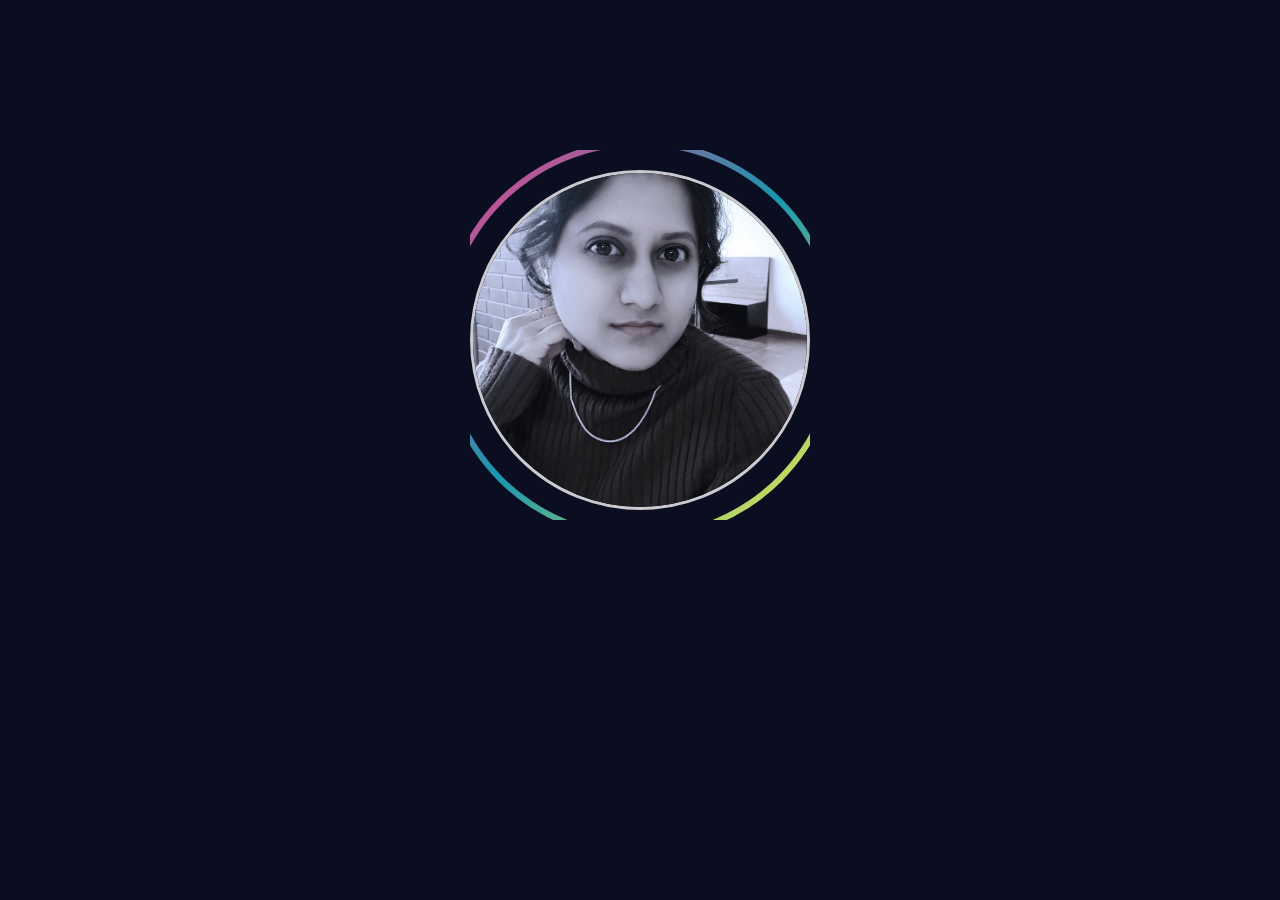
<file: profile/index.html>
<!DOCTYPE html>
<html>
<head>
    <title>Document</title>
    <link rel="stylesheet" href="index.css">
</head>
<body>
    <div class="box">
        <div class="content">
            <img src="myPhoto.jpg" alt="">
            <h2>Hi! I am Archana S<br> <span>View My Profile</span></h2>
            <a href="profile.html" target="_self">Hire me</a>
        </div>
    </div>
</body>
</html>
</file>
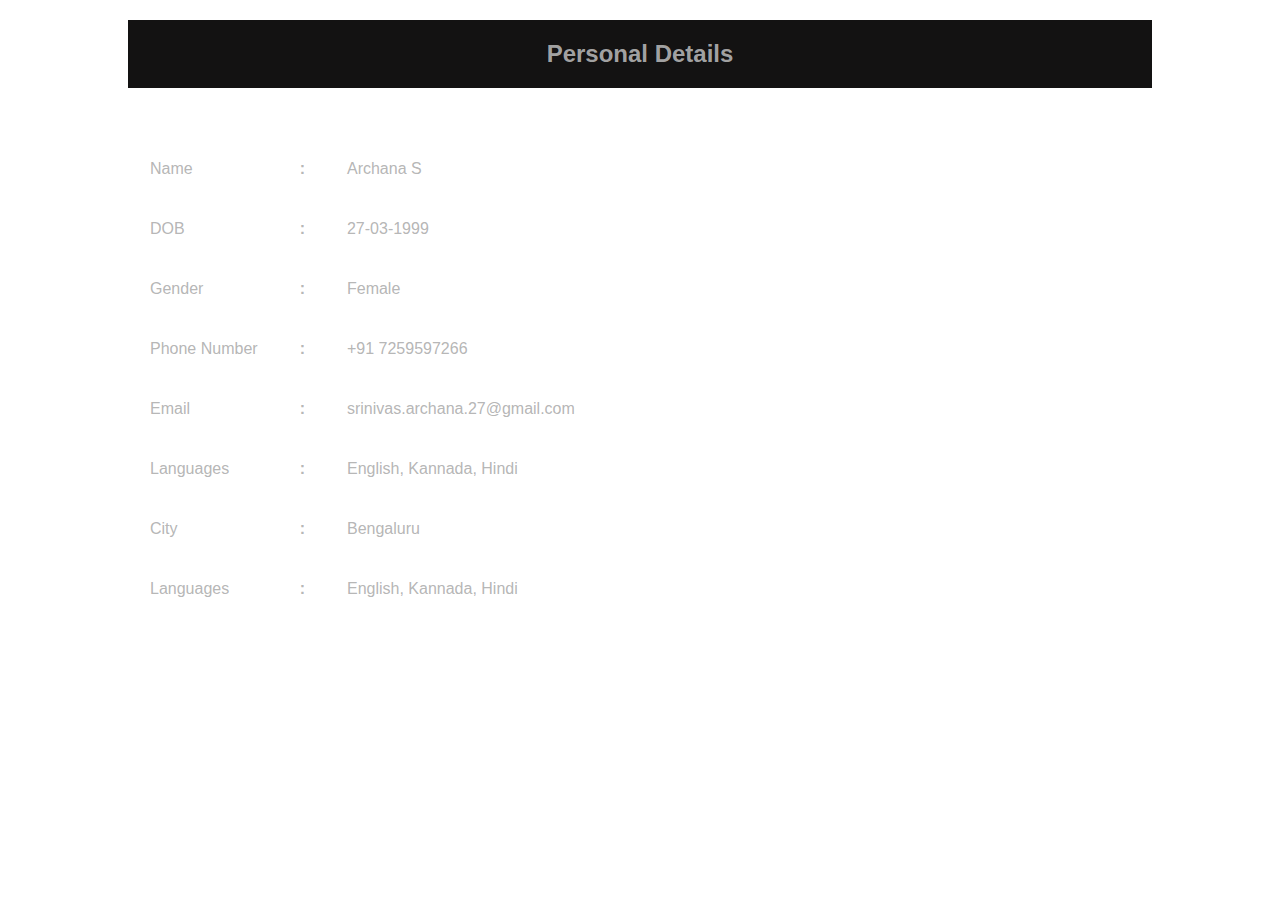
<file: profile/about.html>
<!DOCTYPE html>
<head>
    <title>Document</title>
    <style>
        h2{
            background-color:rgb(19, 18, 18);
            color:#b0b0b0ee;
            text-align: center;
            padding: 20px;
            margin-bottom: 50px;
        }
        body{
            color:#b0b0b0ee;
            font-family: 'Poppins',sans-serif;
            width: 80%;
            margin: auto;
        }
        a{
            text-decoration: none;
            color:#b0b0b0ee;
        }
        table{
            text-align: left;
        }
    </style>
</head>
<body>
    <h2>Personal Details</h2>
    <div>
        <table  cellpadding="20px">
            <tr>
                <td>Name</td>
                <th>:</th>
                <td>Archana S</td>
            </tr>
            <tr>
                <td>DOB</td>
                <th>:</th>
                <td>27-03-1999</td></tr>
            <tr>
                <td>Gender</td>
                <th>:</th>
                <td>Female</td>
            </tr>
            <tr>
                <td>Phone Number</td>
                <th>:</th>
                <td>+91 7259597266</td>
            </tr>
            <tr>
                <td>Email</td>
                <th>:</th>
                <td><a href="mailto:srinivas.archana.27@gmail.com">srinivas.archana.27@gmail.com</a></td>
            </tr>
            <tr>
                <td>Languages</td>
                <th>:</th>
                <td>English, Kannada, Hindi</td>
            </tr>
            <tr>
                <td>City</td>
                <th>:</th>
                <td>Bengaluru</td>
            </tr>
            <tr>
                <td>Languages</td>
                <th>:</th>
                <td>English, Kannada, Hindi</td>
            </tr>
        </table>
    </div>
</body>
</html>
</file>
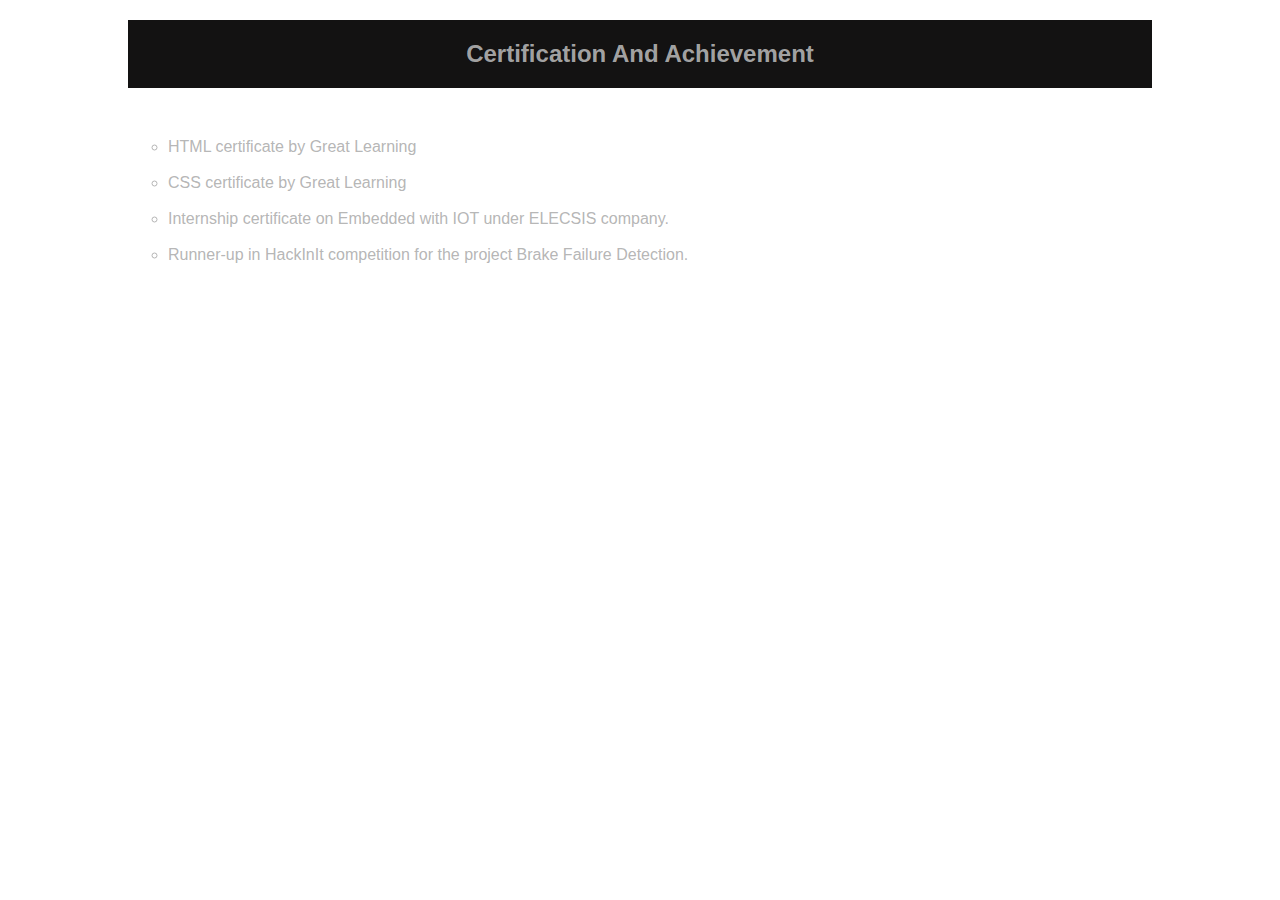
<file: profile/certification.html>
<!DOCTYPE html>
<head>
    <title>Document</title>
    <style>
        h2{
            background-color:rgb(19, 18, 18);
            color:#b0b0b0ee;
            text-align: center;
            padding: 20px;
            margin-bottom: 50px;
        }
        body{
            color:#b0b0b0ee;
            font-family: 'Poppins',sans-serif;
            width: 80%;
            margin: auto;
        }
    </style>
</head>
<body>
    <h2>Certification And Achievement</h2>
    <ul type="circle">
        <li>HTML certificate by Great Learning</li><br>
        <li>CSS certificate by Great Learning</li><br>
        <li>Internship certificate on Embedded with IOT under ELECSIS company.</li><br>
        <li>Runner-up in HackInIt competition for the project Brake Failure Detection.</li><br>
    </ul>
</body>
</html>
</file>
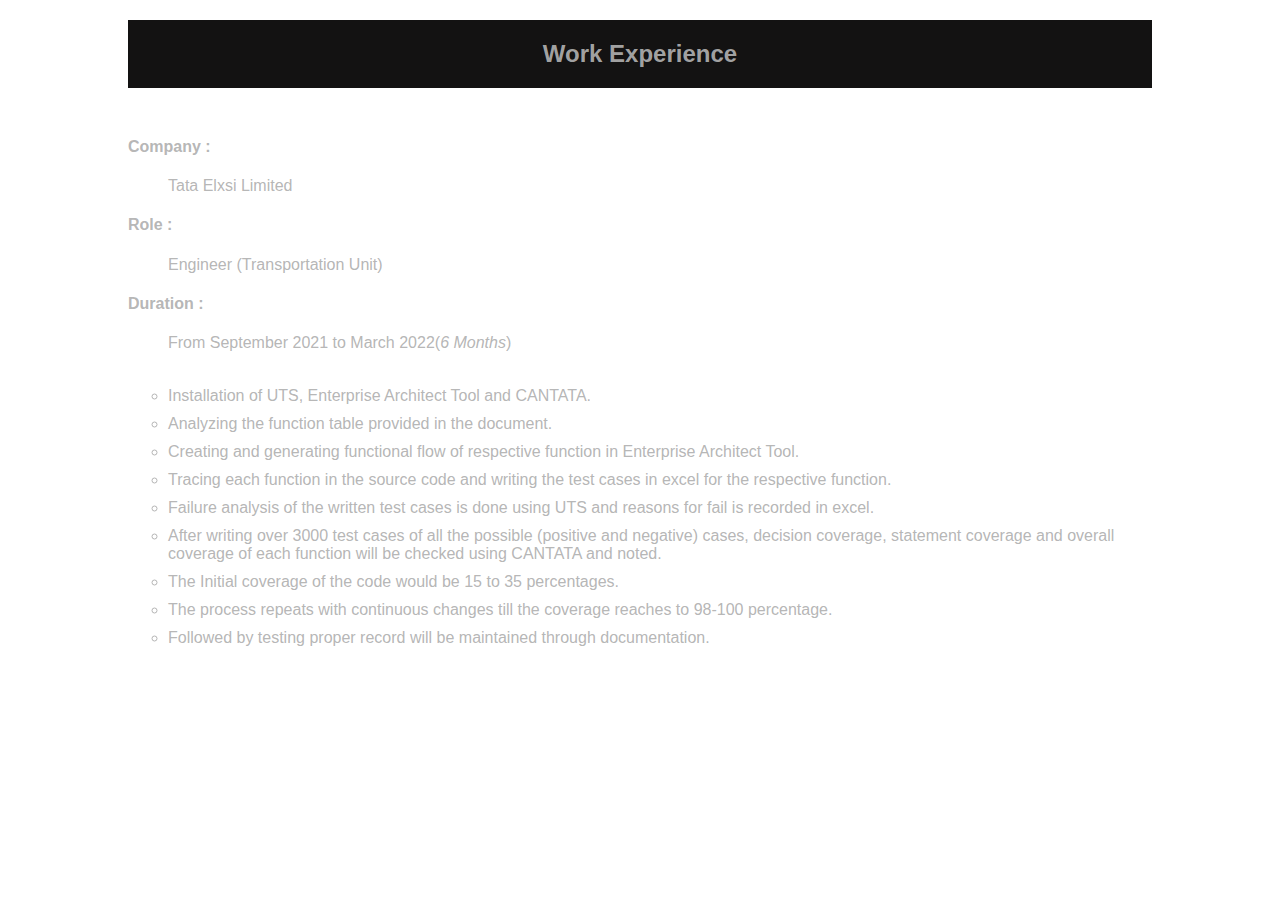
<file: profile/experience.html>
<!DOCTYPE html>
<head>
    <title>Work Experience Page</title>
    <style>
        h2{
            background-color:rgb(19, 18, 18);
            color:#b0b0b0ee;
            text-align: center;
            padding: 20px;
            margin-bottom: 50px;
        }
        body{
            color:#b0b0b0ee;
            font-family: 'Poppins',sans-serif;
            width: 80%;
            margin: auto;
        }
        ul{
            margin-top:35px;
        }
        li{
            margin-bottom: 10px;
        }
    </style>
</head>
<body>
    <h2>Work Experience</h2>
    <dl>
        <dt><h4>Company :</h4></dt>
        <dd>Tata Elxsi Limited</dd>
        <dt><h4>Role :</h4></dt>
        <dd>Engineer (Transportation Unit)</dd>
        <dt><h4>Duration :</h4></dt>
        <dd>From September 2021 to March 2022(<i>6 Months</i>)</dd>
    </dd>
    <ul type="circle">
        <li>Installation of UTS, Enterprise Architect Tool and CANTATA.</li>
        <li>Analyzing the function table provided in the document.</li>
        <li>Creating and generating functional flow of respective function in Enterprise Architect Tool.</li>
        <li>Tracing each function in the source code and writing the test cases in excel for the respective function.</li>
        <li>Failure analysis of the written test cases is done using UTS and reasons for fail is recorded in excel.</li>
        <li>After writing over 3000 test cases of all the possible (positive and negative) cases, decision coverage, statement coverage and overall coverage of each function will be checked using CANTATA and noted.</li>
        <li>The Initial coverage of the code would be 15 to 35 percentages.</li>
        <li>The process repeats with continuous changes till the coverage reaches to 98-100 percentage.</li>
        <li>Followed by testing proper record will be maintained through documentation.</li>
    </ul>
</body>
</html>
</file>
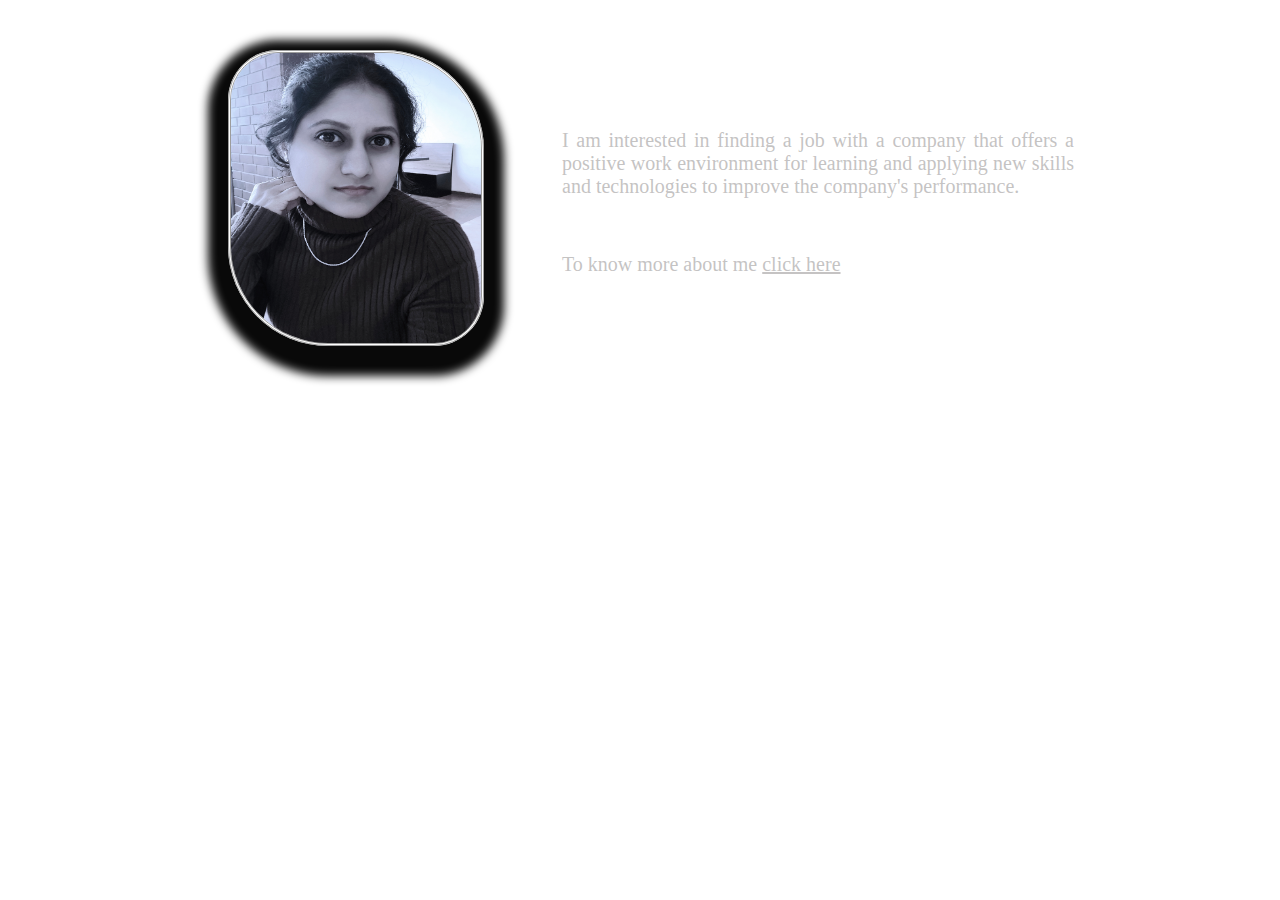
<file: profile/home.html>
<!DOCTYPE html>
<head>
    <title>Document</title>
    <style>
        body{
            color:#b0b0b0ee;
            font-family: 'Poppins',sans-serif;
            width: 80%;
            margin: auto;
        }
        #container{
            display: flex;
            justify-content:space-evenly;
            margin:auto;
            width: 100%;
            height: 370px;
            color:#959595ee;
        }
        img{
            width: 250px;
            height: 290px;
            border-top-right-radius: 100px;
            border-bottom-left-radius: 100px;
            border-bottom-right-radius: 50px;
            border-top-left-radius: 50px;
            margin-left: 100px;
            margin-top: 50px;
            border-style:double;
            box-shadow: 0px 10px 10px 20px rgb(9, 9, 9);
        }
        #image{ 
            border-bottom-left-radius: 100px;
            border-top-left-radius: 20px;
        }
        #details{
            margin: auto;
            width: 50%;
        }
        p{
            font-family:Cambria, Cochin, Georgia, Times, 'Times New Roman', serif;
            font-size: 20px;
            text-align: justify;
            color: rgba(186, 184, 184, 0.847);
            margin-top: 55px;
        }
        a{
            color: rgba(186, 184, 184, 0.847);
        }
        a:hover{
           color: rgb(226, 214, 172);
        }
    </style>
</head>
<body>
    <div id="container">
        <div id="image">
            <img src="myPhoto.jpg" alt="try again">
        </div>
        <div id="details">
            <div id="objective">
                <p>I am interested in finding a job with a company that offers a 
                    positive work environment for learning and applying new skills 
                    and technologies to improve the company's performance.
                </p>
            </div>
            <div id="summary">
                <p>To know more about me <a href="summary.html" target="myframe">click here</a> </p>
            </div>
        </div>
    </div>
</body>
</html>
</file>
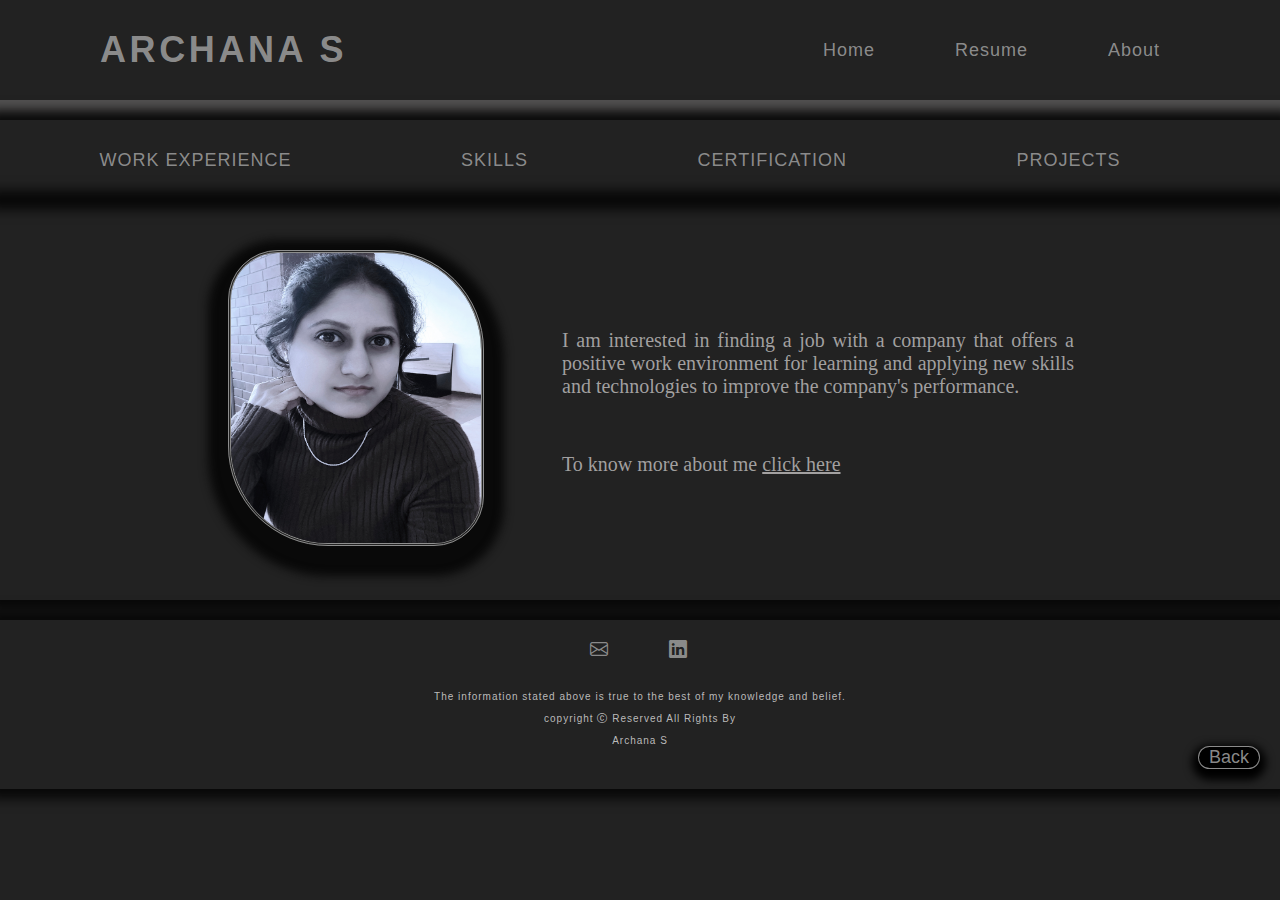
<file: profile/profile.html>
<!DOCTYPE html>
<head>
    <title>My Profile Page</title>
    <link rel="stylesheet" href="profile.css">
    <link rel="stylesheet" href="https://cdn.jsdelivr.net/npm/bootstrap-icons@1.11.3/font/bootstrap-icons.min.css">
</head>
<body>
    <div id="box">
        <div id="headbox">
            <div id="title">
                <h1>ARCHANA S</h1>
            </div>
            <div id="menu">
                <a href="home.html" target="myframe">Home</a>
                <a href="https://archanashrinivas.github.io/portfolio/ArchanaS.pdf" target="_blank">Resume</a>
                <a href="about.html" target="myframe" id="aboutanchor">About</a>
            </div>
        </div>
            <div id="topbox">
                <a href="experience.html" target="myframe">WORK EXPERIENCE</a>
                <a href="skills.html" target="myframe">SKILLS</a>
                <a href="certification.html" target="myframe">CERTIFICATION</a>
                <a href="project.html" target="myframe">PROJECTS</a>
            </div>
            <div id="bodybox">
                <iframe src="home.html" id="iframestyle" name="myframe"></iframe>
            </div>
        <div id="bottombox">
            <div id="icons">
                <a href="mailto:archanashrinivasa@gmail.com@gmail.com" class="iconanchor"><i class="bi bi-envelope" ></i></a>
                <a href="https://www.linkedin.com/in/archana-s-7254211b2/" target="_blank" class="iconanchor"><i class="bi bi-linkedin"></i></a>
            </div>
           
            <div id="declaration">
                <p>The information stated above is true to the best of my knowledge and belief.
                </p><br>
                <p>
                    copyright <i class="bi bi-c-circle" id="copyrightIcon"></i> Reserved All Rights By
    
                </p><br>
                <p>Archana S</p>
            </div>   
            <div id="back">
                <button><a href="index.html">Back</a></button>
            </div> 
        </div>
    </div>
    
</body>
</html>
</file>
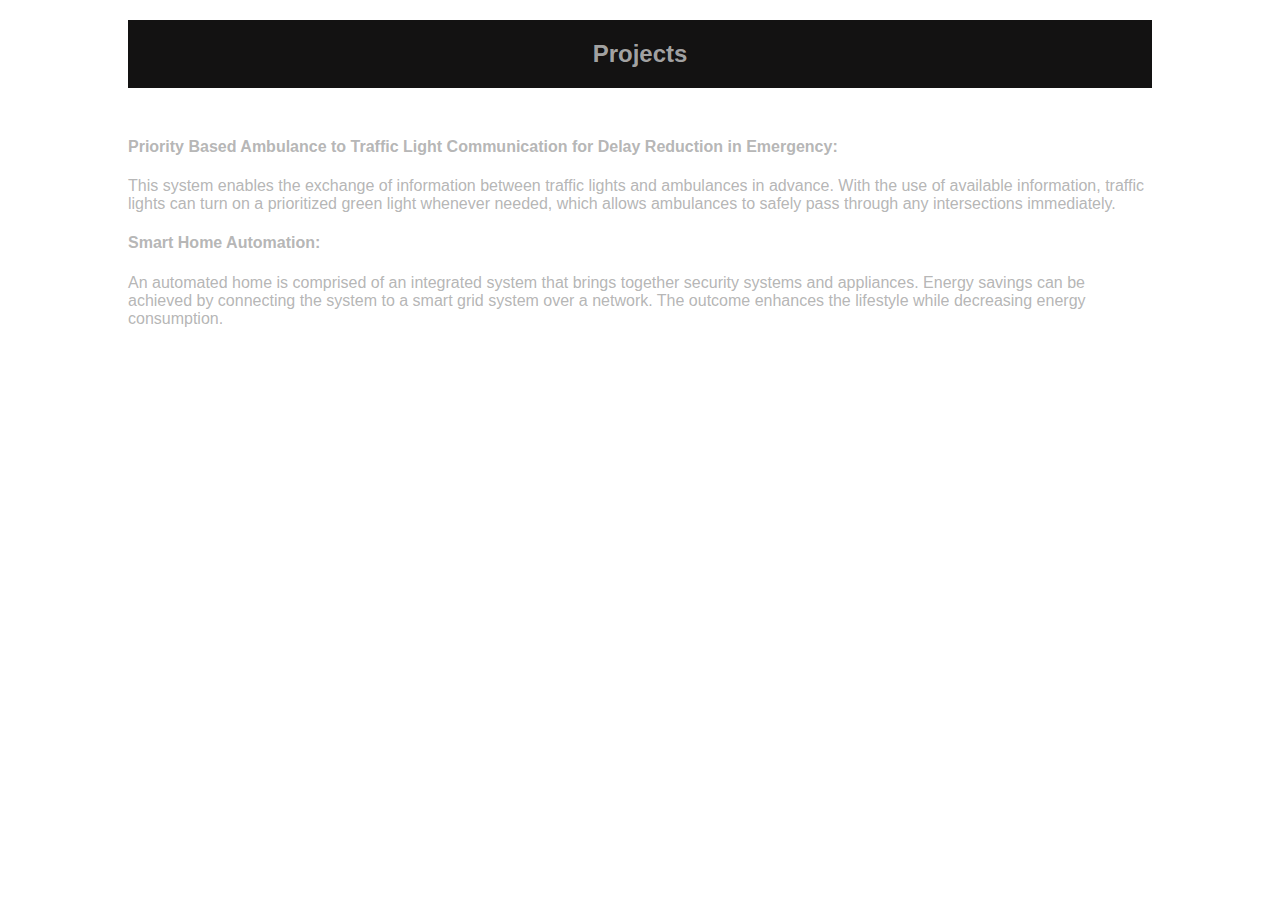
<file: profile/project.html>
<!DOCTYPE html>
<head>
    <title>Document</title>
    <style>
        h2{
            background-color:rgb(19, 18, 18);
            color:#b0b0b0ee;
            text-align: center;
            padding: 20px;
            margin-bottom: 50px;
        }
        body{
            color:#b0b0b0ee;
            font-family: 'Poppins',sans-serif;
            width: 80%;
            margin: auto;
        }
    </style>
</head>
<body>
    <h2>Projects</h2>
    <h4>Priority Based Ambulance to Traffic Light Communication for 
        Delay Reduction in Emergency:
    </h4>
    <p>
        This system enables the exchange of information between traffic lights and ambulances in advance. With the use of available information, traffic lights can turn on a prioritized green light whenever needed, which allows
         ambulances to safely pass through any intersections immediately.
        
    </p>
    <h4>Smart Home Automation:</h4>
    <p>
        An automated home is comprised of an integrated system that brings together security systems and appliances. Energy savings can be achieved by connecting the system to a smart grid system over a network. The outcome 
        enhances the lifestyle while decreasing energy consumption.
    </p>
</body>
</html>
</file>
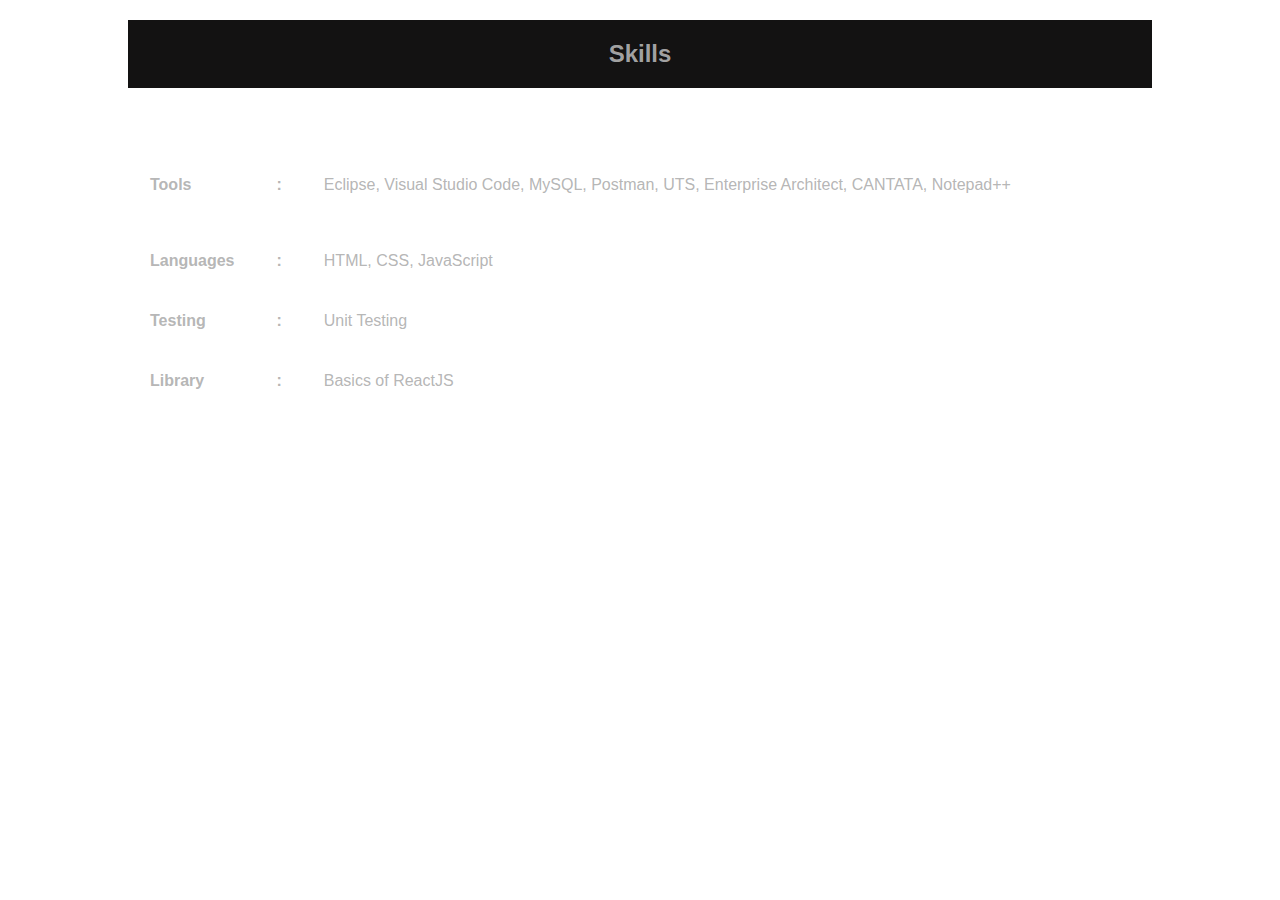
<file: profile/skills.html>
<!DOCTYPE html>
<head>
    <title>Document</title>
    <style>
        
        h2{
            background-color:rgb(19, 18, 18);
            color:#b0b0b0ee;
            text-align: center;
            padding: 20px;
            margin-bottom: 50px;
        }
        body{
            color:#b0b0b0ee;
            font-family: 'Poppins',sans-serif;
            width: 80%;
            margin: auto;
        }
        table{
            text-align: left;
        }
    </style>
    
</head>
<body>
    <h2>Skills</h2>
    <div id="skillset">
        <table cellpadding="20px">
            <tr>
                <th>Tools</th>
                <th>:</th>
                <td><p>Eclipse, Visual Studio Code, MySQL, Postman, UTS, Enterprise Architect, CANTATA, Notepad++</p></td>
            </tr>
            <tr>
                <th>Languages</th>
                <th>:</th>
                <td>HTML, CSS, JavaScript </td>
            </tr>
            <tr>
                <th>Testing</th>
                <th>:</th>
                <td>Unit Testing</td>
            </tr>
            <tr>
                <th>Library</th>
                <th>:</th>
                <td>Basics of ReactJS</td>
            </tr>
        </table>
    </div>
</body>
</html>
</file>
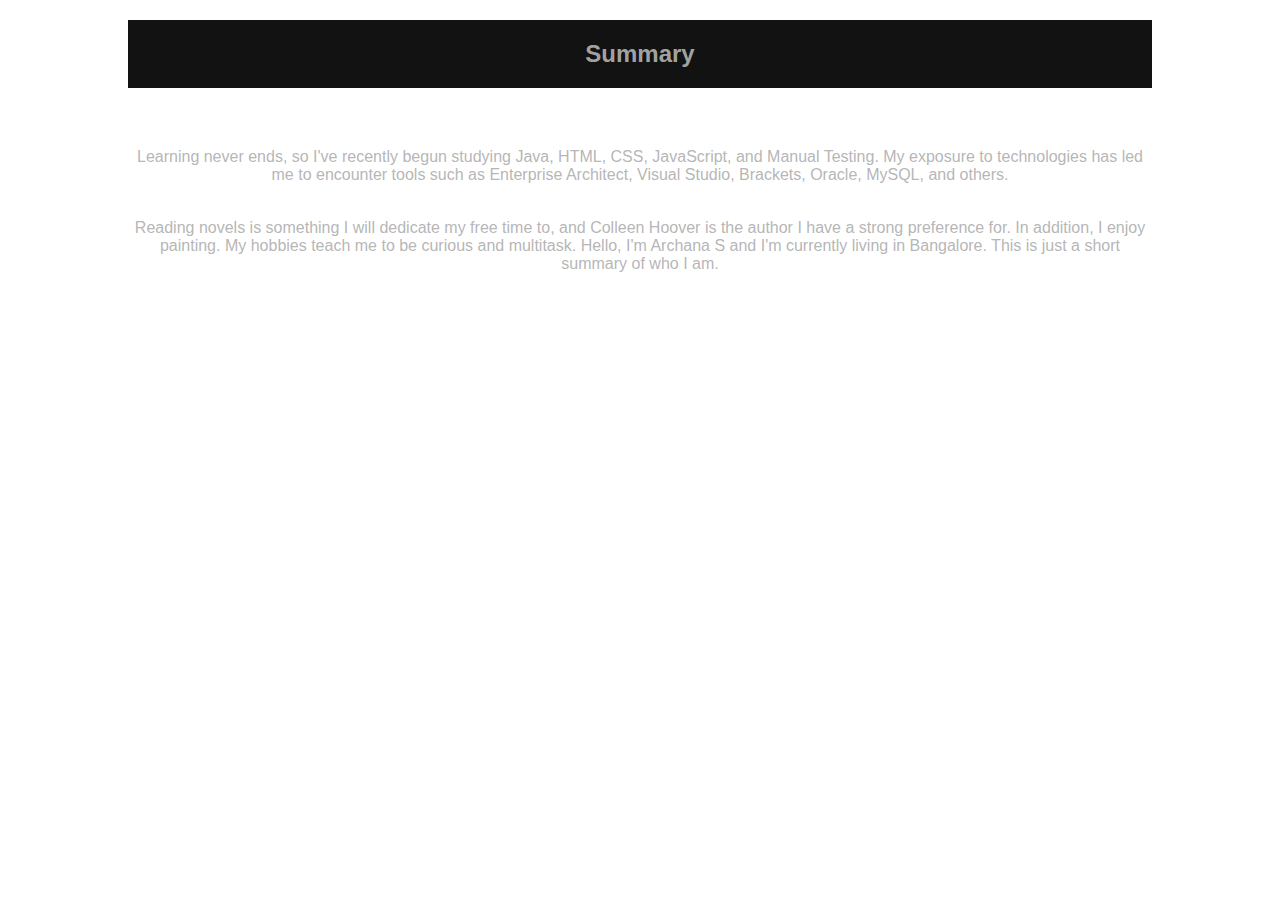
<file: profile/summary.html>
<!DOCTYPE html>

<head>
    <title>Document</title>
    <style>
        body{
            color:#b0b0b0ee;
            font-family: 'Poppins',sans-serif;
            width: 80%;
            margin: auto;
        }
        h2{
            background-color:rgb(19, 18, 18);
            color:#b0b0b0ee;
            text-align: center;
            padding: 20px;
            margin-bottom: 60px;
        }
       p{
            text-align: center;
            margin-bottom: 35px;
        }
    </style>
</head>

<body>
    <h2>Summary</h2>
        <p>
            Learning never ends, so I've recently begun studying Java, HTML, CSS, JavaScript, and Manual Testing. My
            exposure to technologies has led me to encounter tools such as Enterprise Architect, Visual Studio, Brackets,
            Oracle, MySQL, and others.
        </p>
        <p>
                Reading novels is something I will dedicate my free time to, and Colleen Hoover is the author I have a strong
                preference for. In addition, I enjoy painting. My hobbies teach me to be curious and multitask. Hello, I'm
                Archana S and I'm currently living in Bangalore. This is just a short summary of who I am.
        </p>
</body>

</html>
</file>
<file: profile/index.css>
*{
    margin: 0;
    padding: 0;
    box-sizing: border-box;
    font-family: 'Poppins', sans-serif;
}
body{
    display: flex;
    justify-content: center;
    align-items: center;
    min-height: 10vh;
    background:#0b0e20;
}
.box{
    position: relative;
    height: 400px;
    width: 400px;
    border-radius: 50%;
    overflow: hidden;
    margin-top: 140px;
}
.box::before{
    content: '';
    position: absolute;
    inset: 10px 30px 20px;
    background: linear-gradient(315deg,#e6e84f,#1997b0, #e64291);
    transition: 0.5s;
    animation: animate 3s ease-in-out infinite;
}
.box:hover::before{
    inset: -20px 0px;
}
@keyframes animate{
    0%{
        transform: rotate(0deg);
    }
    100%{
        transform: rotate(360deg);
    }
}
.box::after{
    content: '';
    position: absolute;
    inset: 6px;
    background:#0b0e20;
    border-radius: 50%;
    z-index: 1;
}
.content{
    position: absolute;
    inset: 30px;
    border: 3px solid #cfcfd3fa;
    z-index: 3;
    border-radius: 50%;
    overflow: hidden;
    display: flex;
    justify-content: center;
    align-items: center;
    flex-direction: column;
}
.content img{
    position: absolute;
    left: 0;
    top: 0;
    width: 100%;
    height: 100%;
    object-fit: cover;
    transition:0.5s;
    pointer-events: none;
    z-index: 3;
}
.box:hover .content img{
    opacity: 0;
}
.content h2{
    position: relative;
    font-size: 1.5em;
    text-align: center;
    color: white;
    font-weight: 600;
    letter-spacing: 0.05em;
    text-transform: uppercase;
}
.content h2 span{
    font-weight: 300;
    font-size: 0.75em;
}
.content a{
    position: relative;
    margin-top: 10px;
    padding: 10px 20px;
    background: white;
    color: #040413;
    border-radius: 25px;
    font-weight: 500;
    font-size: 1.25em;
    text-transform: uppercase;
    letter-spacing: 0.05em;
    text-decoration: none;
    transition: 0.5s;
}
.content a:hover{
    letter-spacing: 0.2em;
}
</file>
<file: profile/profile.css>
*{
    padding: 0;
    margin: 0;
    outline: none;
    border: none;
    box-sizing: border-box;
}
html{
    font-size: 62.5%;
    overflow-x: hidden;
}
body{
    background-color:#222222;
    margin: 0px;
    font-family: 'Poppins',sans-serif;
    letter-spacing: 0.1em;
}
#box{
    width: 100%;
    height: 100%;
}
#headbox {
    height: 100px;
    display: flex;
    background-color:#222222;
    margin-bottom: 20px;
    box-shadow: 0px 0px 10px 20px rgba(90, 89, 89, 0.869);
}

a {
    color:#959595ee;
    text-decoration: none;
    margin-right: 60px;
    font-size: large;
}
#menu a{
    padding: 5px 10px;
}
#menu  a:hover{
    text-align: center;
    border-radius: 25px;
    box-shadow: 0px 5px 8px 6px black;
    background-color: black;
    border: 1px solid #959595ee;
    transition: 0.0s;
}
#menu {
    width: 50%;
    display: flex;
    justify-content: right;
    align-items: center;
    padding-right: 50px;
}

#title {
    width: 50%;
    display: flex;
    justify-content: left;
    align-items: center;
    color:#959595ee;
    padding-left: 100px;
    letter-spacing: 0.2em;
    font-family: 'Poppins',sans-serif;
    font-size: large;
}
#topbox{
    background-color:#222222;
    width: 100%;
    height: 80px;
    display: flex;
    justify-content: space-evenly;
    align-items: center;
    box-shadow: 0px 0px 10px 10px rgba(6, 6, 6, 0.869);
}
#topbox a{
    padding: 5px 10px;
}
#topbox  a:hover{
    text-align: center;
    border-radius: 25px;
    box-shadow: 0px 5px 8px 6px black;
    background-color: black;
    border: 1px solid #959595ee;
    transition: 0.0s;
}
#bodybox{
    background: url(https://images.unsplash.com/photo-1578662996442-48f60103fc96?q=80&w=1470&auto=format&fit=crop&ixlib=rb-4.0.3&ixid=M3wxMjA3fDB8MHxwaG90by1wYWdlfHx8fGVufDB8fHx8fA%3D%3D);
    width: 100%;
    height: 400px;
    padding: 0px;
    margin-bottom: 20px;
    box-shadow: 0px 0px 10px 10px rgba(6, 6, 6, 0.869);
}
iframe{
    height: 100%;
    width: 100%;
    border: none;

}
#bottombox{
    background-color:#222222;
    color:#c6c5c5f2;
    padding: 20px;
    text-align: center;
    box-shadow: 0px 0px 10px 10px rgba(6, 6, 6, 0.869);
}
#bottombox #icons{
    display: flex;
    justify-content: center;
    align-items: center;
    margin-left: 57px;
}

.iconanchor:hover{
    color: rgb(226, 214, 172);
}

#declaration{
    font-family: 'Poppins',sans-serif;
    font-size: x-small;
    letter-spacing: 0.1em;
}

#copyrightIcon{
    margin: 0;
}
#declaration{
    margin-top: 30PX;
}

#back{
    text-align: end;
}
#back button{
    text-align: center;
    align-items: center;
    border-radius: 25px;
    box-shadow: 0px 5px 8px 6px black;
    background-color: black;
    border: 1px solid #959595ee;
}
#back button a{
    margin: 10px;
    color:#959595ee;
}
#back button a:hover{
    letter-spacing: 0.2em;
    transition: 0.3s;
}

@media only screen and (max-width: 768px) {
    #headbox {
        height: auto;
        flex-direction: column;
        align-items: center;
    }
    #menu {
        width: auto;
        padding-right: 0;
        margin-top: 20px;
    }
    #title {
        width: auto;
        padding-left: 0;
        text-align: center;
    }
    #topbox {
        height: auto;
        flex-direction: row;
        align-items: center;
    }
    #bodybox {
        height: auto;
    }
    #bottombox #icons {
        margin-left: 0;
    }
    #declaration {
        margin-top: 20px;
    }
    #back {
        text-align: center;
    }
}
</file>
